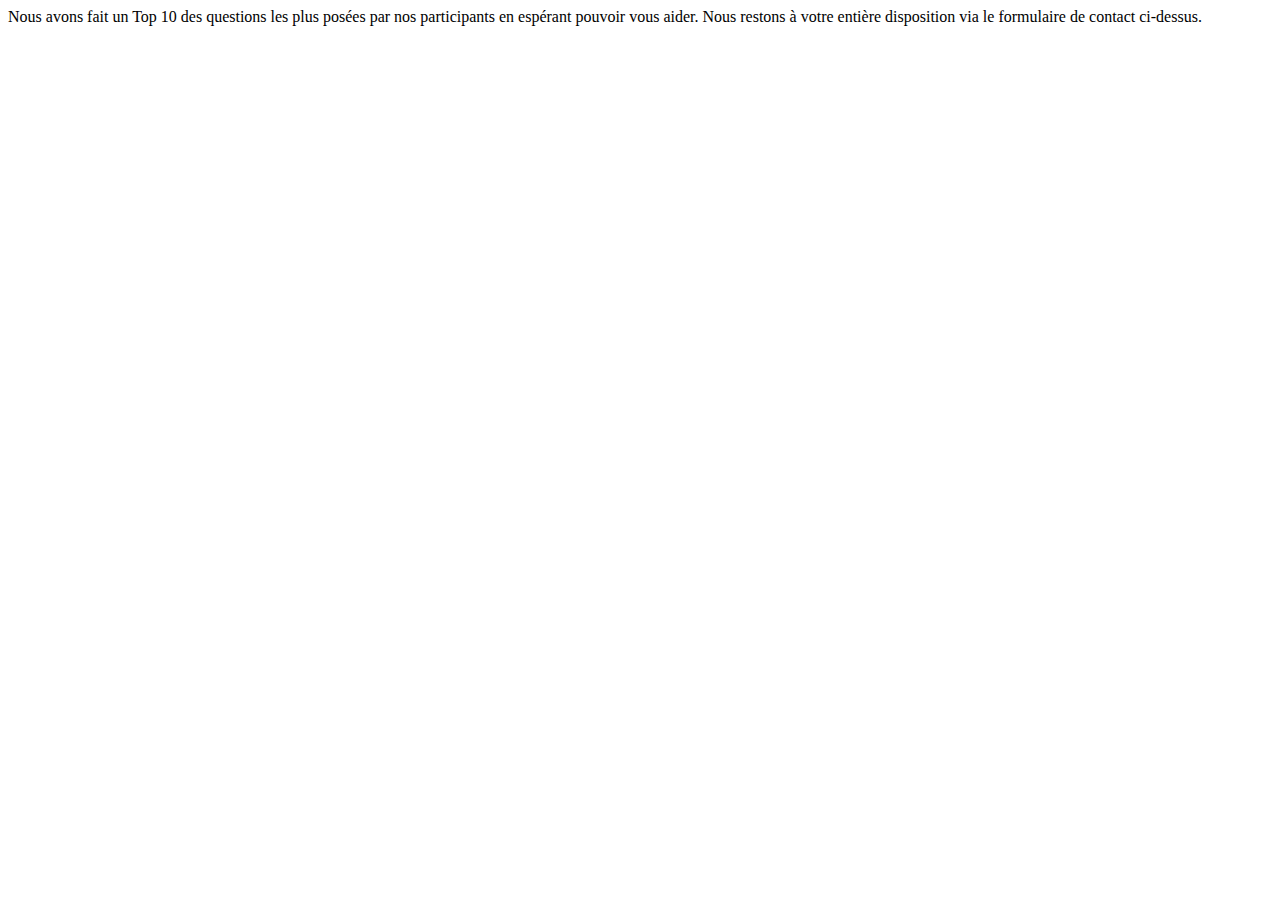
<file: Docs/brouillon.html>
Nous avons fait un Top 10 des questions les plus posées par nos participants en espérant pouvoir vous aider. Nous restons à votre entière disposition via le formulaire de contact ci-dessus.

            <!--h3 class="mt-0"> </h3-->
                <!--div class="col-sm-12">
                        
                    <h2 class="mt-0"> A L'AFFICHE </h2>


                
                    <div class="row">

                        <div class="col-sm-3">

                            <img src="./Images/retour-vers-le-futur.jpg" alt="...">

                        </div>
                    
                        <div class="col-sm-7">

                            <h3 class="mt-0"> RETOUR VERS LE FUTUR </h3>

                                <p>
                                    Retour vers le futur (Back to the Future) est un film de science-fiction américain réalisé par Robert Zemeckis, sorti en 1985.
                                    L'intrigue relate le voyage dans le passé d'un adolescent, Marty McFly, à bord d'une machine à voyager dans le temps fabriquée par le docteur Emmett Brown à partir d'une voiture de modèle DeLorean DMC-12. Parti de l'année 1985 et propulsé en 1955, Marty, aidé du « Doc » de 1955, doit résoudre les paradoxes temporels ...
                                </p>

                            <a href="#" class="btn btn-primary">En savoir +</a>

                        </div>

                    <div class="col-sm-2">

                        <h4>CASTING :</h4>

                        <ul>

                            <li>Micheal J Fox</li>
                            <li>Christopher Lloyd</li>
                            <li>Lea Thompson</li>
                            <li>Crispin Glover</li>
                            <li>Thomas F Wilson</li>

                            <p class="pointsuspension">...</p>

                        </ul>

                    </div>

                    <div class="col-sm-3">
                        
                        <img src="./Images/the-terminator.jpg" alt="...">

                    </div>

                    <div class="col-sm-7">
                            
                            <h3 class="mt-0"> THE TERMINATOR  </h3>

                                <p>
                                    Terminator (The Terminator) est un film de science-fiction américain réalisé par James Cameron, sorti en 1984, avec notamment dans les rôles principaux Arnold Schwarzenegger, Michael Biehn et Linda Hamilton, entre autres.
                                    Traitant du voyage dans le temps et de la menace que pourraient faire naître des robots créés par une superintelligence issue de la singularité technologique, ce film est devenu l'un des classiques du cinéma d’action et d’anticipation des années 1980 ...
                                </p>

                            <a href="#" class="btn btn-primary">En savoir +</a>

                    </div>

                    <div class="col-sm-2">

                        <h4>CASTING :</h4>

                        <ul>

                            <li>Arnold Schwarzenegger</li>
                            <li>Linda Hamilton</li>
                            <li>Michael Biehn</li>
                            <li>Franco Columbu</li>
                            <li>Earl Boen</li>

                            <p class="pointsuspension">...</p>

                        </ul>

                    </div>

                    <div class="col-sm-3">

                        <img src="./Images/cinquieme-element.jpg" alt="...">

                    </div>

                    <div class="col-sm-7">

                        <h3 class="mt-0"> LE CINQUIEME ELEMENT </h3>

                            <p>
                                Le Cinquième Élément est un film de science-fiction français coécrit et réalisé par Luc Besson, sorti en 1997.
                                   Nommé aux César et aux Oscars, le film obtient trois César dont celui du meilleur réalisateur.L'histoire débute un jour de 1914, dans un temple d’Égypte ...
                            </p>

                        <a href="#" class="btn btn-primary">En savoir +</a>

                    </div>

                    <div class="col-sm-2">

                        <h4>CASTING :</h4>

                        <ul>

                            <li>Milla Jovovich</li>
                            <li>Bruce Willis</li>
                            <li>Gary Oldman</li>
                            <li>Chris Tucker</li>
                            <li>Ian Holm</li>

                            <p class="pointsuspension">...</p>

                        </ul>

                    </div>

                    <div class="col-sm-3">

                        <img src="./Images/star-wars-menace-fantome.jpg" alt="...">

                    </div>
                    
                    <div class="col-sm-7">

                        <h3 class="mt-0"> STAR WARS : MENACE FANTOME </h3>

                            <p>
                                Star Wars, épisode I : La Menace fantôme (Star Wars: Episode I – The Phantom Menace) est un film américain de science-fiction de type space opera sorti en 1999 écrit et réalisé par George Lucas.
                               C'est le quatrième opus de la saga Star Wars par sa date de sortie, mais le premier dans l'ordre chronologique de l'histoire. Sorti seize ans après ...
                           </p>

                        <a href="#" class="btn btn-primary">En savoir +</a>

                    </div>

                    CASTING
                    <div class="col-sm-2">

                        <h4>CASTING :</h4>

                        <ul>
                            <li>Natalie Portman</li>
                            <li>Jake Lloyd</li>
                            <li>Liam Neeson</li>
                            <li>Ewan McGregor</li>
                            <li>Ahmed Best</li>

                            <p class="pointsuspension">...</p>

                        </ul>

                    </div>

                </div-->

            <!--/div-->  















                         <!--i>
                            <p>
                                Vous pouvez nous contacter si vous avez des questions complémentaires concernant le festival, l'organisation ect... <br />
                                Vous pouvez également annuler votre réservation à tout moment directement via ce formulaire<br/>nous sommes la pour répondre à votre demande n’hésitez pas à nous contacter directement via ce formulaire ci-dessous, et nous vous contacterons dans les plus bref délais.
                            </p>
                        </i-->

                        <!--NOUS CONTACTER-->
                        <!--form class="form-coordonnes" action="#" method="GET">
                            
                            <fieldset>
                                
                                <label for="lastname">Nom: </label>
                                    <br/>
                                        <input type="text" name="lastname" id="lastname" required autofocus placeholder="Votre nom" pattern="[a-zA-Z]{3,}" title="Vous devez entrer plus de 3 caractères pour votre nom.">
                                    <br/>

                                <label for="firstname">Prénom:</label>
                                    <br/>
                                        <input type="text" name="firstname" id="firstname" required autofocus placeholder="Votre prénom" pattern="[a-zA-Z]{3,}" title="Vous devez entrer plus de 3 caractères pour votre prénom.">
                                    <br/>

                                <label for="email">Email:</label>
                                    <br/>
                                        <input type="text" name="email" id="email" required placeholder="Votre adresse email" pattern="[a-zA-Z]{3,}@[a-zA-Z]{3,}[.]{1}[a-zA-Z]{2,}" title="Vous devez une adresse email valide.">
                                    <br/>

                                <label for="phone">Téléphone: </label>
                                    <br/>
                                        <input type="tel" name="phone" id="phone" required placeholder="Votre numéro de téléphone" pattern="[0-9]{2} [0-9]{2} [0-9]{2} [0-9]{2} [0-9]{2}" title="Vous devez entrer un numéro de téléphone sous ce format : ## ## ## ## ##">

                                <select class="country" name="country" required>

                                    <option value="FR">FR</option>
                                    <option value="BE">BE</option>
                                    <option value="SU">SU</option>
                                    <option value="EN">EN</option>
                                    <option value="ES">ES</option>

                                </select>

                            </fieldset>
                            <br/>
                            <br/>

                            <button id="btn-envoyer" class="btn btn-success">Envoyer</button>

                        </form-->


                                    <!--div class="reseauxsociaux">
                    
                                        </div-->


                <!--h3 class="mt-0"> CONTACTEZ NOUS ! </h3>

                        <br/>
                        <br/-->

            <!--div class="blog-container">
                <h1 class="text-center">Dernières actualités </h1>
                <p class="text-center">Découvrez toute les dernières nouveautés sur le festival et l'ensemble des informations, nouvelles programmation, installation, organisation ...</p>

                <div class="row">
                    <div class="col-md-4">
                        <div class="single-blog">
                           <p class="blog-meta">Par Jennifer <span>Le 20 Octobre 2019</span></p>
                           <img src="./Images/films-en-plein-air-paris-monceau-3.jpg">
                           <h2><a href="#">DÉCOUVREZ LA LISTE DE LA PROGRAMMATION 2020 !</a></h2>
                                <p class="blog-text">Cette année nous avons décider de vous donner une bonne dose d'action et d'adrénaline découvrez sans plus tardez la liste de la programmation 2020 ...</p>
                                <p><a href="#" class="read-more-btn">Lire l'article</a>

                                <span><i class="far fa-thumbs-up"></i> 10 personnes aiment, <i class="far fa-comment"></i> 3 commentaires </span>
                            </p>
                        </div>
                    </div>
                </div>
                <div class="col-md-4"></div>
                <div class="col-md-4"></div>
                .single-blog {

    box-shadow: 0px 0px 20px 1px rgba(0,0,0,0.2);
    padding: 10px;
    margin-top: 30px;
    background-color: #fff;
}

.single-blog img {

    width: 100%;

}

.blog-meta {

    font-size: 14px;
    margin-bottom: 2px;
    color: black;

}

.single-blog span {

    float: right;
    font-size: 12px;
    color: cornflowerblue;
}

.blog-text {
    font-size: 14px;
    text-align: justify;
    color: black;
}

.single-blog h2 {
    margin-top: 10px;
    font-size: 16px;
    color: #007bff;

}

.single-blog h2 a {
    text-decoration: none;

}

.read-more-btn {

    background-image: linear-gradient(to right top, #050d37, #041863, #1b1f91, #3d20be, #6712eb);
    padding: 5px 12px 8px;
    border-radius: 20px;
    line-height: 20px;
    font-size: 14px;
    color: #fff;
    border: none!important; 

}

.read-more-btn:hover {

    background-image: linear-gradient(to right top, #050d37, #041863, #1b1f91, #3d20be, #6712eb); 

}
            </div-->



<!-- BLOG CONTAINER 

div.principal-container-blog {
    padding-bottom: 100px;
}

.principal-container-blog {
    width: 100%;
    height: 100%;
    background-color: #FFF;
    background-image: linear-gradient(to right top, #050d37, #041863, #1b1f91, #3d20be, #6712eb); 
    /*display: flex;
    align-items: center;
    justify-content: center;*/
    padding: 0 1.5rem;

}

.principal-container-blog img {
    width: 100%;
}

div.blog-post {
    margin: 0 auto;
    padding: 50px;
    margin-bottom: 100px;
}

.blog-post {
    width: 70%;
    max-width: 70rem;
    padding: 3rem;
    margin-bottom: 1.0rem;
    background-color: #fff;
    box-shadow: 0 1.4rem 8rem rgba(0,0,0,.2);
    display: flex;
    align-items: center;
    text-align: center;
    border-radius: .8rem;

}

.blog-post_img {
    min-width: 35rem;
    max-width: 35rem;
    height: 25rem;
    transform: translateX(-8rem);
    position: relative;
}

.blog-post_img img {
    width: 100%;
    height: 100%;
    object-fit: cover;
    display: block;
    border-radius: .8rem;
}

.blog-post_img::before  {
    content: '';
    width: 100%;
    height: 100%;
    position: absolute;
    top: 0;
    left: 0;
    background: linear-gradient(to right, rgba(79, 172, 254, .8),
                                          rgba(0, 242, 254, .8));
    box-shadow: .5rem .5rem 3rem 1px rgba(0,0,0,.05);
    border-radius: .8rem;

}
.blog-post_date span{
    display: block;
    color: rgba(0, 0, 0, .5);
    font-size: 1.6rem;
    font-weight: 600;
    margin: .5rem 0;
}

.blog-post_title {
    font-size: 2.0rem;
    margin: 1.5rem 0 2rem;
    text-transform: uppercase;
    color: #4FACFE;
}

.blog-post_text {
    margin-bottom: 3rem;
    font-size: 1.4rem;
    color: rgba(0,0,0,.7);
}

.blog-post_cta {
    display: inline-block;
    padding: 1.3rem 2rem;
    letter-spacing: 1px;
    text-transform: uppercase;
    font-size: 1.2rem;
    color: #fff;
    background-image: linear-gradient(to right ,#4FACFE 0%, #00F2FE 100%);
    border-radius: .8rem;
    text-decoration: none; 
}

.blog-post_cta:hover {
    background-image: linear-gradient(to right ,#00F2FE  0%, #4FACFE 100%);
} -->
<!--
/* Tablets & Smartphones design */

@media screen and (max-width: 1068px) {

    .blog-post {
        max-width: 80rem;
    }

    .blog-post_img {
        min-width: 30rem;
        max-width: 30rem;
    }

}

@media screen and (max-width: 868px) {

    .blog-post {
        max-width: 70rem;
    }
    
}

@media screen and (max-width: 768px) {

    .blog-post {
        padding: 2.5rem;
        flex-direction: column;
    }

    .blog-post_img {
        min-width: 100%;
        max-width: 100%;
        transform: translate(0, -7rem);
    }
    
}
$(document).ready(function() {
    $("[data-toggle]").click(function() {
            var toggle_el = $(this).data("toggle");
        $(toggle_el).toggleClass("open-sidebar");
    });
});
-->



        <!-- Sidebar menu for tablets & smartphones 
            
                <div class="content">
                    <div id="sidebar">
                        <ul>
                            <li><a href="#">Menu 1</a></li>
                            <li><a href="#">Explore</a></li>
                            <li><a href="#">Users</a></li>
                            <li><a href="#">Sign Out</a></li>
                        </ul>
                    </div>
                </div>-->
            
                <!-- icon menu for tablets & Smartphones 
                <nav class="mobile-menu">
                    <center class="menu-title">
                        FILMS DE PLEIN AIR.-->
                        <!-- <button class="btn-programmation" id="button-menu" data-toggle=".content" type="button">
                            <i class="fa fa-bars" aria-hidden="true"></i>
                        </button>


                </center>
                </nav>-->


                <!-- Sidebar menu for tablets & smartphones 
                    <body>
                        <div class="content">
                            <div id="sidebar">
                                <ul>
                                    <li><a href="#">Menu 1</a></li>
                                    <li><a href="#">Explore</a></li>
                                    <li><a href="#">Users</a></li>
                                    <li><a href="#">Sign Out</a></li>
                                </ul>
                            </div>
                        </div>-->


                <!-- icon menu for tablets & Smartphones 
                <nav class="mobile-menu">
                    <center class="menu-title" style="">FILMS DE PLEIN AIR.
                       <button id="button-menu" data-toggle=".content" type="button" style="float: right; background-color: black; border: none;">
                        <i class="fa fa-bars" aria-hidden="true"></i>

                    </button>
                    </center>
                                    
                </nav>-->


<!--/*OLD*/
/*
.content {
    position: fixed;
    top: 0;
    z-index: 9999;
    height: 100%;
    left: 0;
    -webkit-transition:  left 0.4s ease-in-out;
    -moz-transition:  left 0.4s ease-in-out;
    -ms-transition:  left 0.4s ease-in-out;
    -o-transition:  left 0.4s ease-in-out;
    transition:  left 0.4s ease-in-out;
}
 
.content.open-sidebar {
    left: 240px;
}

 
#sidebar {
    position: absolute;
    left: -240px;
    background: #ff8c10;
    border-right: 1px solid white;
    opacity: 1;
    z-index: 9999;
    width: 240px;
    height: 100%;
    box-sizing: border-box;
}
#sidebar ul {
    margin: 0;
    padding: 0;
    list-style: none;
}

#sidebar ul li {
    margin: 0;
}

#sidebar ul li a {
    padding: 15px 20px;
    font-size: 16px;
    font-weight: 500;
    color: white;
    text-decoration: none;
    display: block;
    border-bottom: 2px solid white;
    -webkit-transition:  background 0.3s ease-in-out;
    -moz-transition:  background 0.3s ease-in-out;
    -ms-transition:  background 0.3s ease-in-out;
    -o-transition:  background 0.3s ease-in-out;
    transition:  background 0.3s ease-in-out;
}

#sidebar ul li:hover a {
    background: rgb(242,242,242);
    color:#ff8c10;
}

.main-content {
    width: 100%;
    height: 100%;
    padding: 10px;
    box-sizing: border-box;
    -moz-box-sizing: border-box;
    position: relative;
}

.main-content .content {
    box-sizing: border-box;
    -moz-box-sizing: border-box;
    padding-left: 60px;
    width: 100%;
}

.main-content .content h1 {
    font-weight: 100;
}

.main-content .content p {
    width: 100%;
    line-height: 160%;
}

.main-content #sidebar-toggle {
    background: #DF314D;
    border-radius: 3px;
    display: block;
    position: relative;
    padding: 10px 7px;
    float: left;
}

#sidebar-toggle .bar {
    display: block;
    width: 18px;
    margin-bottom: 3px;
    height: 2px;
    background-color: #fff;
    border-radius: 1px;   
}

#sidebar-toggle .bar:last-child {
     margin-bottom: 0;   
} 

/* Container of "A L'AFFICHE" 
.col-sm-12 {

    text-align: left; 
    margin-top: 10px; 
    margin-bottom: 50px;

}

 Title "A L'AFFICHE" 
.mt-0 {

    text-align: center; 
    color: #ffde59;

}

 Imgs of "A L'AFFICHE" 
.col-sm-3 img {

    height: 300px;
    width: 250px; 
    padding: 10px;

}

/* Title parallax "RESERVEZ DES MAINTENANT" 
.caption span.border {

    background-color: #001a66;
    font-size: 25px;
    color: #ffde59;

}*/-->

<!--/*.form-reservation {

    border: 1px solid #001a66;
    width: 500px;
    height: 550px;
    padding: 10px;
    margin: 0 auto;
    
}*/

/* Send button of "CONTACTEZ NOUS !"
.btn-contact {

    background: #827ffe;
    text-align: center;
    color: #fff;
    padding: 12px;
    border-radius: 25px;
    cursor: pointer;
}


.btn-contact .fas {

    margin-left: 15px;
    font-size: 12px;

}

/*body, html {
    height: 100%;
    margin: 0;
    font: 400 15px/1.8 "Lato", sans-serif;
    color: #777;
  }*/
  */-->
</file>
